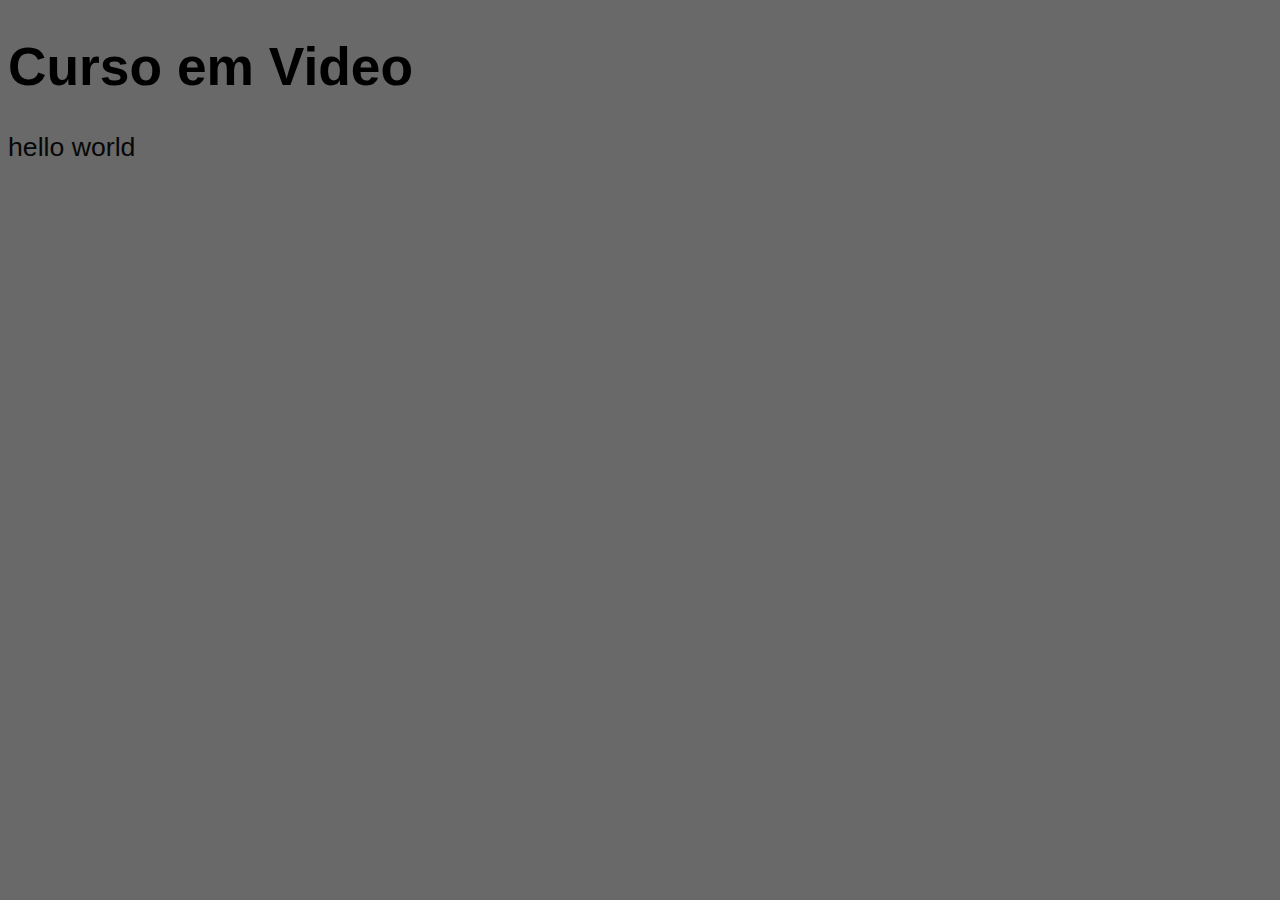
<file: modulo_A/index.html>
<!DOCTYPE html>
<html lang="pt-br">
<head>
    <meta charset="UTF-8">
    <meta name="viewport" content="width=device-width, initial-scale=1.0">
    <title>curso</title>
</head>

<style>
    body {
        background-color: dimgray;
        color: white;
        font: normal 20pt Arial;
    }

    h1{
        color: black;
    }
    p{
        color: rgb(7, 7, 7);
    }
</style>

<body>
    <h1>Curso em Video</h1>
    <p>hello world</p>

    <script>
        window.alert('Aperte no botão a baixo')//caixa de dialogo
        window.confirm('Gosta de javascript?')//janela com botão OK e CANCEL
        window.prompt('Digite seu nome:')//vai pedir para digitar seu nome
    </script>

</body>

</html>
</file>
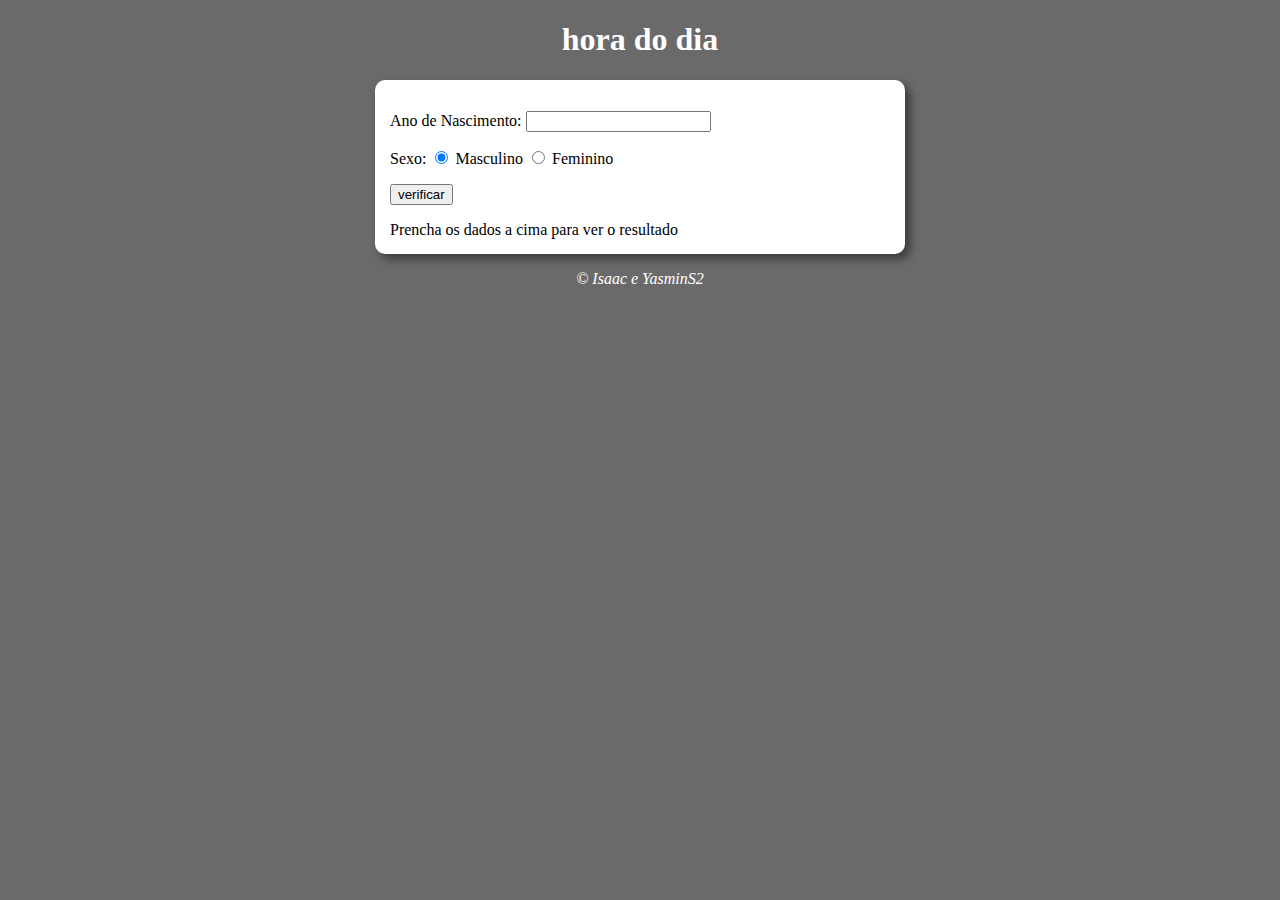
<file: modulo_D/exe/exe1.3/index.html>
<!DOCTYPE html>
<html lang="pt-BR">
<head>
    <meta charset="UTF-8">
    <meta name="viewport" content="width=device-width, initial-scale=1.0">
    <title>Document</title>
    <link rel="stylesheet" href="style.css">
</head>
<body>

    <header>
        <h1>hora do dia</h1>
    </header>

    <section>
        <div>
            <p>Ano de Nascimento:
                <input type="number" name="txtano" id="txtano" min="0">
            </p>
            <p>Sexo:
                <input type="radio" name="radsex" id="mas" checked>
                <label for="mas">Masculino</label>
                <input type="radio" name="radsex" id="fem">
                <label for="fem">Feminino</label>
            </p>
            <p>
                <input type="button" value="verificar" onclick="verificar()">
            </p>
        </div>
        <div id="res">
            Prencha os dados a cima para ver o resultado
        </div>
    </section>

    <footer>
        <p>&copy; Isaac e YasminS2</p>
    </footer>
    <script src="script.js"></script>
</body>
</html>
</file>
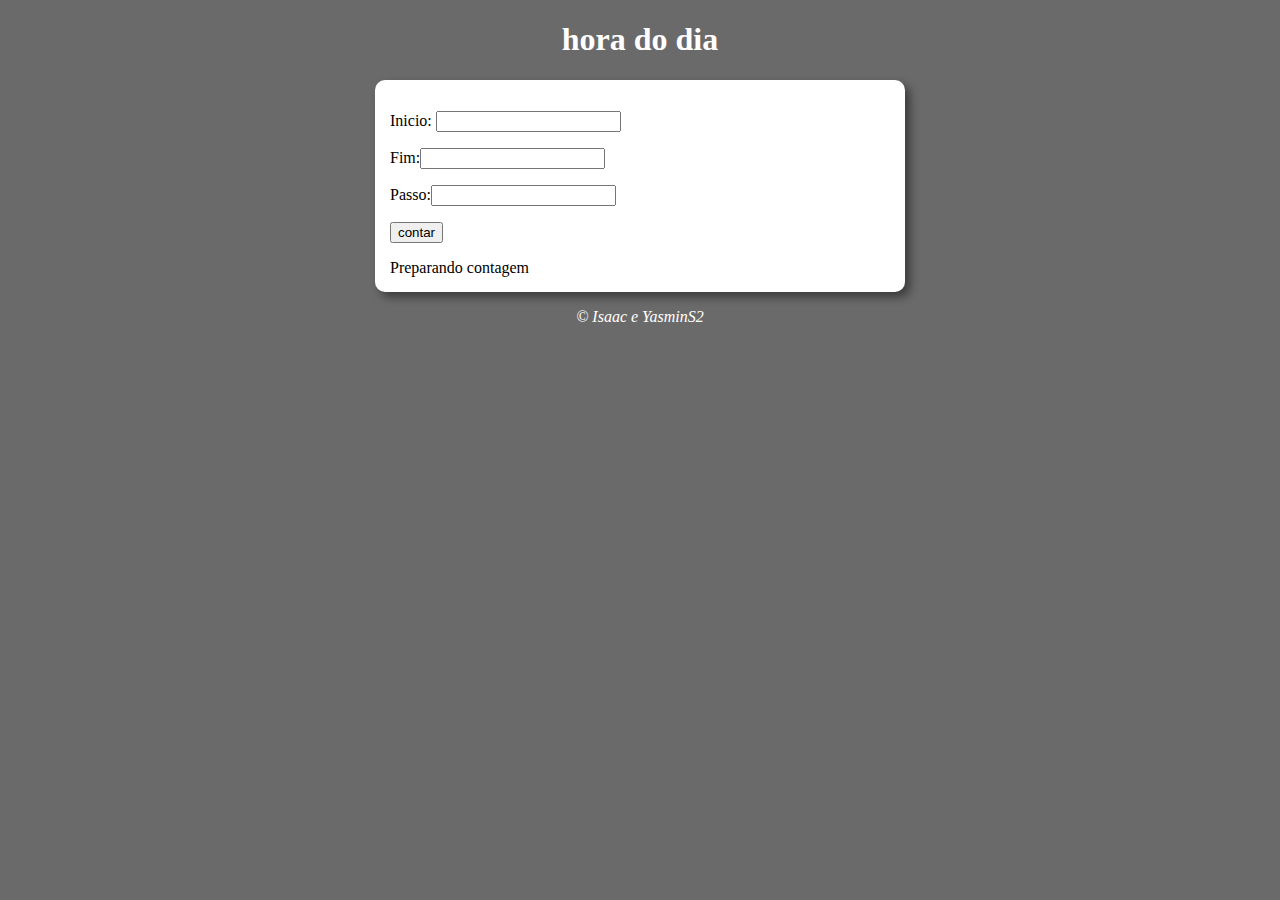
<file: modulo_E/exe/exe1/index.html>
<!DOCTYPE html>
<html lang="pt-BR">
<head>
    <meta charset="UTF-8">
    <meta name="viewport" content="width=device-width, initial-scale=1.0">
    <title>contador</title>
    <link rel="stylesheet" href="style.css">
</head>
<body>

    <header>
        <h1>hora do dia</h1>
    </header>

    <section>
        <div id="dados">
            <p>Inicio: <input type="number" name="inicio" id="txti"></p>
            <p>Fim:<input type="number" name="fim" id="txtf"></p>
            <p>Passo:<input type="number" name="passo" id="txtp"></p>
            <p><input type="button" value="contar" onclick="contar()"></p>
        </div>
        <div id="res">
            Preparando contagem
        </div>
    </section>

    <footer>
        <p>&copy; Isaac e YasminS2</p>
    </footer>
    <script src="script.js"></script>
</body>
</html>
</file>
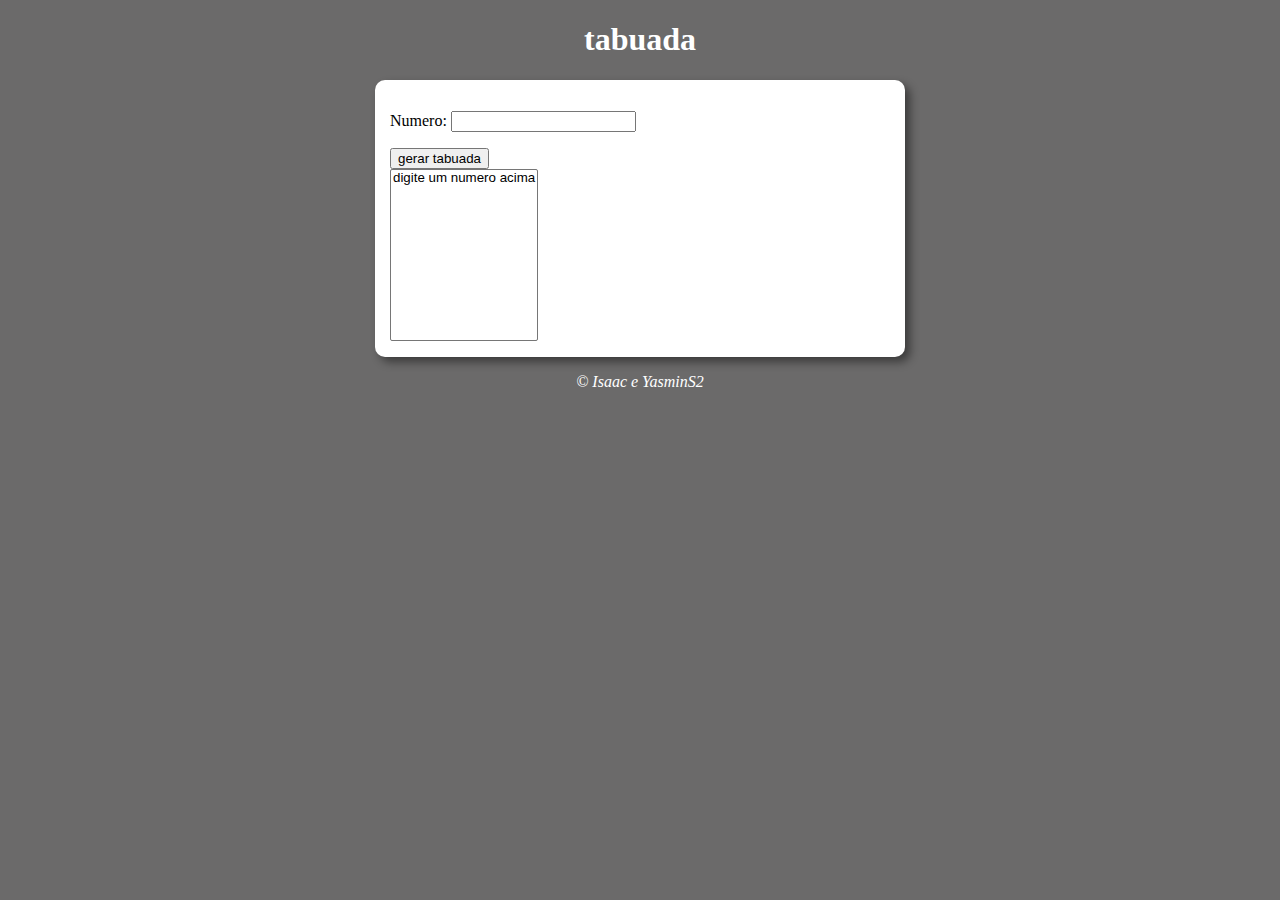
<file: modulo_E/exe/exe2/index.html>
<!DOCTYPE html>
<html lang="pt-BR">
<head>
    <meta charset="UTF-8">
    <meta name="viewport" content="width=device-width, initial-scale=1.0">
    <title>Document</title>
    <link rel="stylesheet" href="style.css">
</head>
<body>

    <header>
        <h1>tabuada</h1>
    </header>

    <section>
        <div>
            <p>Numero: <input type="number" name="num" id="txtn"></p>
            <input type="button" value="gerar tabuada" onclick="tabuada()">
        </div>
        <div>
            <select name="tabuada" id="seltab" size = "10">
                <option>digite um numero acima</option>
            </select>
        </div>
    </section>

    <footer>
        <p>&copy; Isaac e YasminS2</p>
    </footer>
    <script src="script.js"></script>
</body>
</html>
</file>
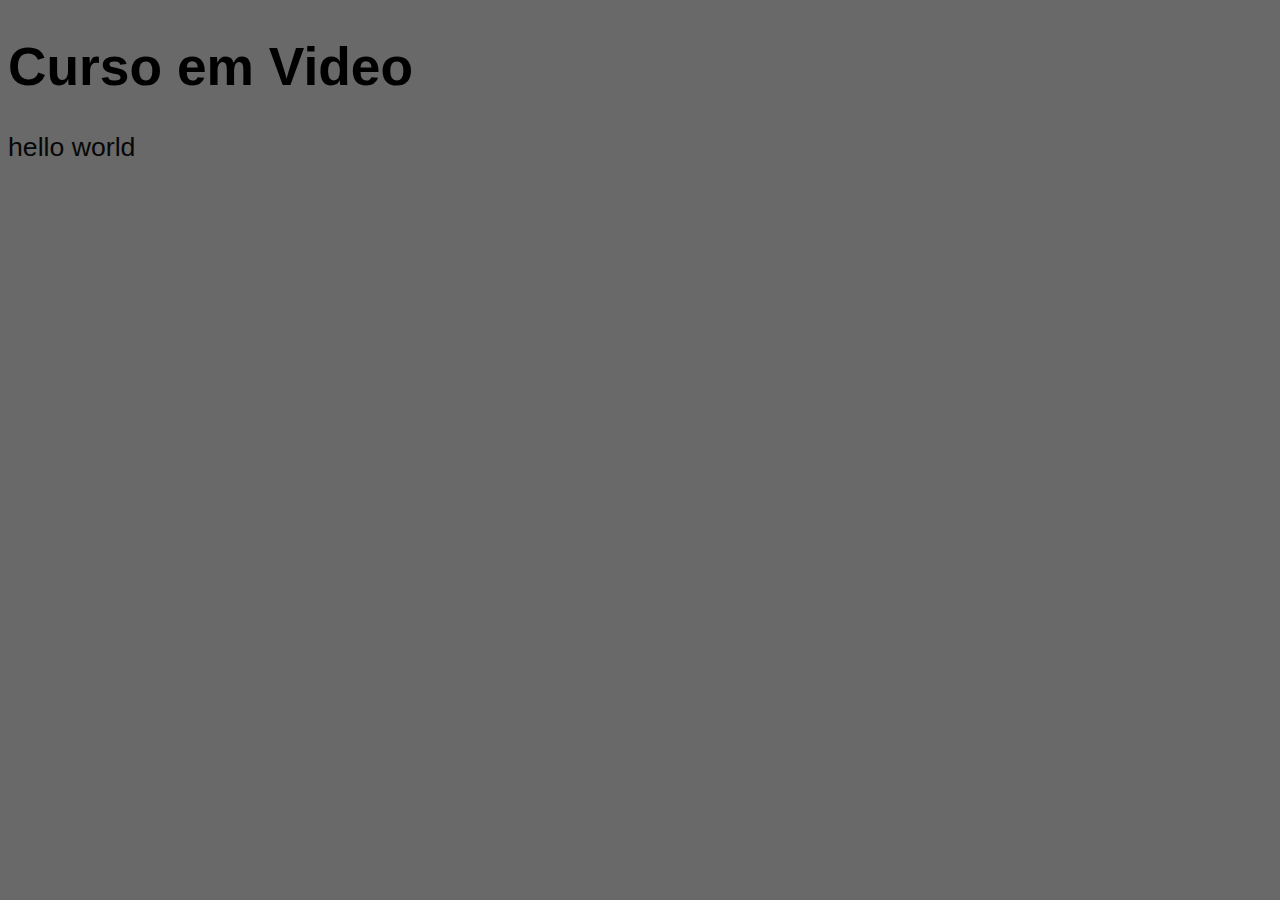
<file: modulo_B/tratamento_de_dados.html>
<!DOCTYPE html>
<html lang="pt-br">
<head>
    <meta charset="UTF-8">
    <meta name="viewport" content="width=device-width, initial-scale=1.0">
    <title>curso</title>
</head>

<style>
    body {
        background-color: dimgray;
        color: white;
        font: normal 20pt Arial;
    }

    h1{
        color: black;
    }
    p{
        color: rgb(7, 7, 7);
    }
</style>

<body>
    <h1>Curso em Video</h1>
    <p>hello world</p>

    <script>
        var n1 = Number(window.prompt('Digite um numero:'))//vai pedir para digitar um numero
        var n2 = Number(window.prompt('Digite outro numero:'))//vai pedir para digitar outro numero
        var s = n1 + n2
        window.alert(`é um prazer te conhecer ${s}`)
    </script>

</body>

</html>
</file>
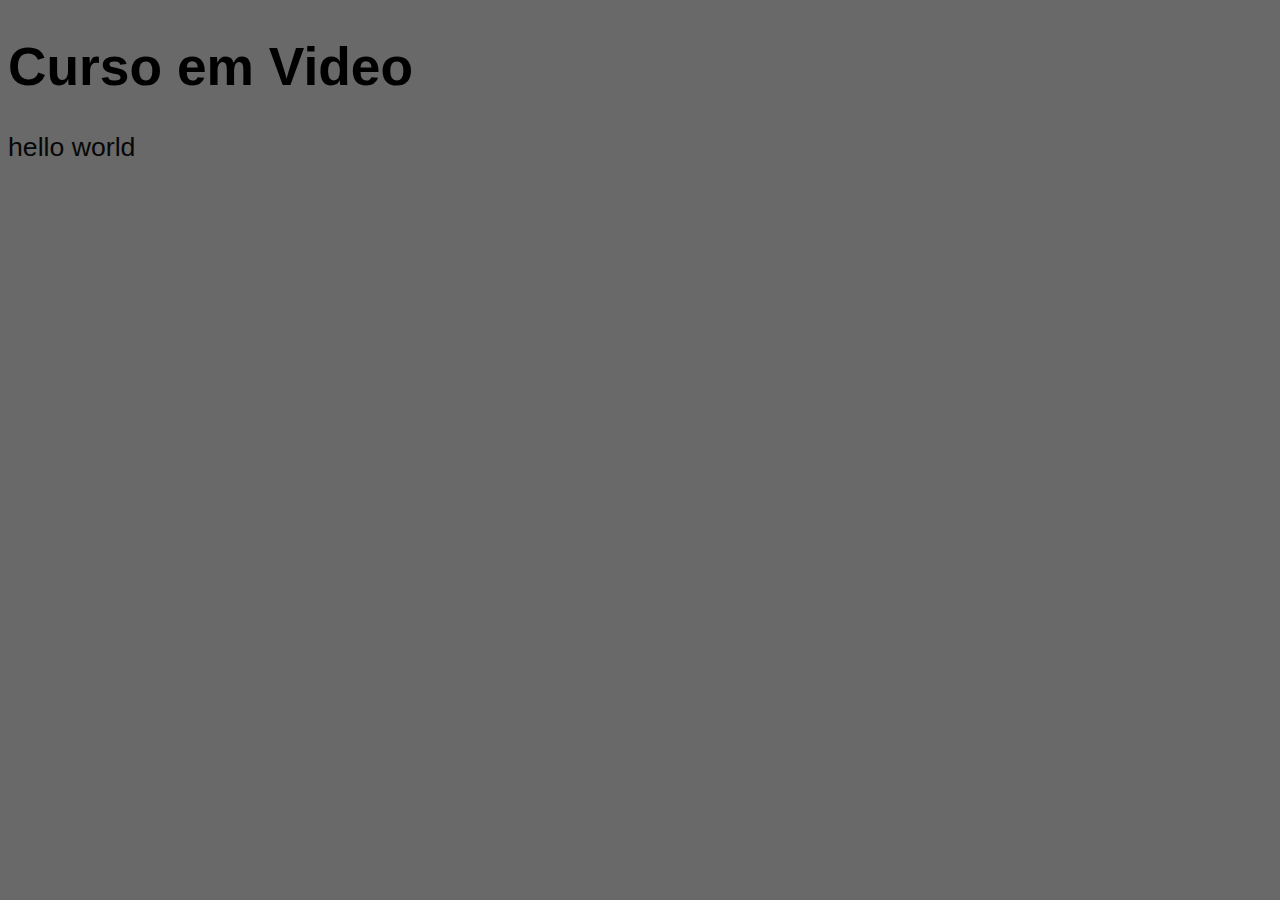
<file: modulo_B/variaveis_e_tipos_primitivos.html>
<!DOCTYPE html>
<html lang="pt-br">
<head>
    <meta charset="UTF-8">
    <meta name="viewport" content="width=device-width, initial-scale=1.0">
    <title>curso</title>
</head>

<style>
    body {
        background-color: dimgray;
        color: white;
        font: normal 20pt Arial;
    }

    h1{
        color: black;
    }
    p{
        color: rgb(7, 7, 7);
    }
</style>

<body>
    <h1>Curso em Video</h1>
    <p>hello world</p>

    <script>
        var nome = window.prompt('Digite seu nome:')//vai pedir para digitar seu nome
        window.alert(`é um prazer te conhecer ${nome}`)
    </script>

</body>

</html>
</file>
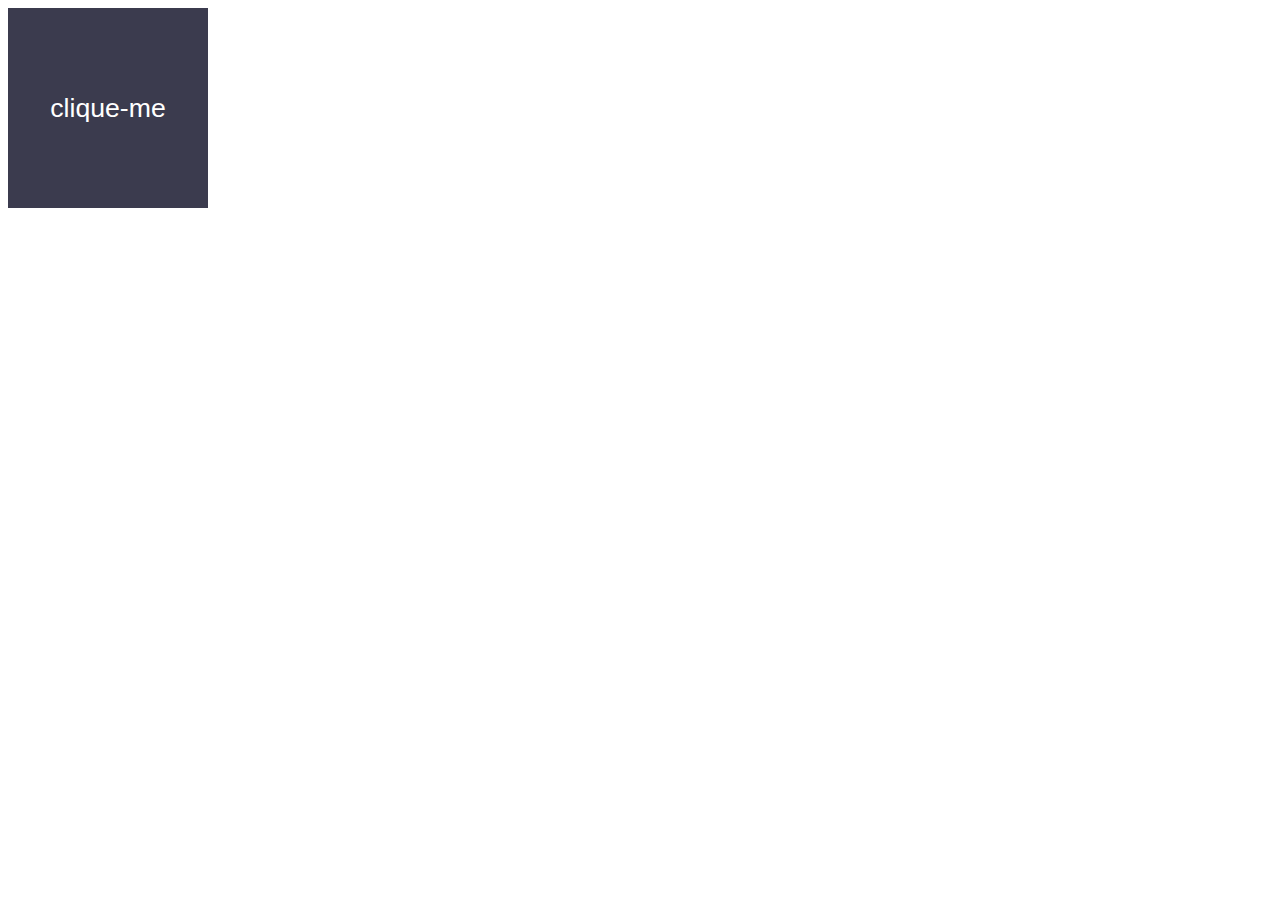
<file: modulo_C/eventis_DOM.html>
<!DOCTYPE html>
<html lang="pt-BR">
<head>
    <meta charset="UTF-8">
    <meta name="viewport" content="width=device-width, initial-scale=1.0">
    <title>DOM</title>
    <style>
        div#quadro{
            font: normal 20pt Arial;
            background: rgb(59, 59, 78);
            color: white;
            width: 200px;
            height: 200px;
            line-height: 200px;
            text-align: center;
        }
    </style>
</head>
<body>
    <div id="quadro">
        clique-me
    </div>
    <script>
        var q = window.document.getElementById('quadro')
        q.addEventListener('click', clicar)
        q.addEventListener('mouseenter', entrar)
        q.addEventListener('mouseout', sair)

        function clicar(){
            q.innerText = 'clicou'
            q.style.background = 'red'
        }
        function entrar(){
            q.innerText = 'entrou'
        }
        function sair(){
            q.innerText = 'saiu'
            q.style.background = 'rgb(59, 59, 78)'
        }
    </script>
</body>
</html>
</file>
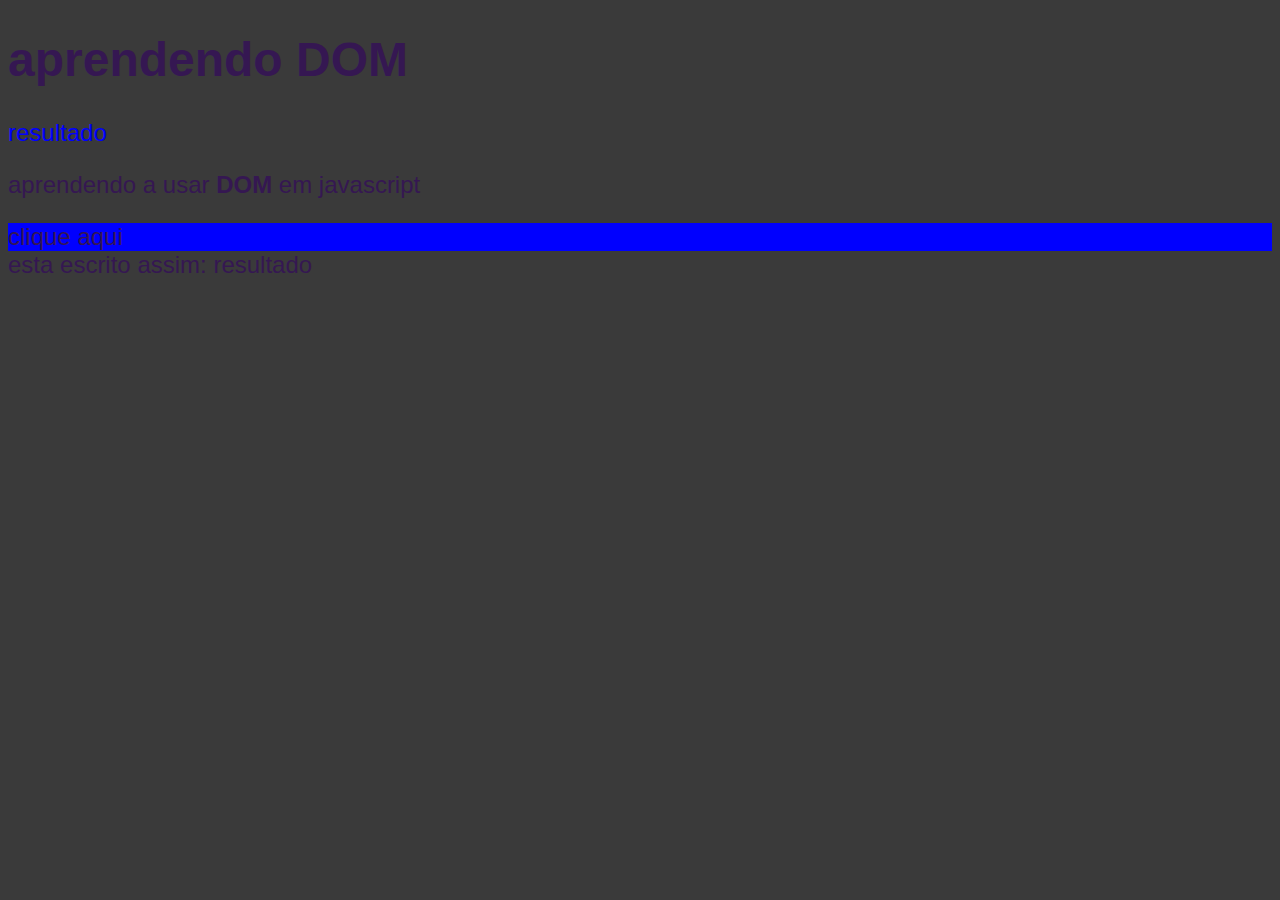
<file: modulo_C/introdução_DOM.html>
<!DOCTYPE html>
<html lang="pt-BR">
<head>
    <meta charset="UTF-8">
    <meta name="viewport" content="width=device-width, initial-scale=1.0">
    <title>DOM</title>
    <style>
        body{
            background: rgb(58, 58, 58);
            color: rgb(53, 23, 82);
            font: normal 18pt Arial;
        }
    </style>
</head>
<body>
    
    <h1>aprendendo DOM</h1>
    <p>resultado</p>
    <p>aprendendo a usar <strong>DOM</strong> em javascript</p> 
    <div = id="msg">clique aqui</div>   
    <script>
        var p1 = window.document.getElementsByTagName('p')[0]
        window.document.write(`esta escrito assim: ${p1.innerText}`)
        p1.style.color = 'blue'
        // var b = window.document.getElementById('msg')
        // b.style.backgroundColor = 'blue'
        // b.innerText = 'carregando...'
        var d = window.document.querySelector('div#msg')
        d.style.background = 'blue'
    </script>

</body>
</html>
</file>
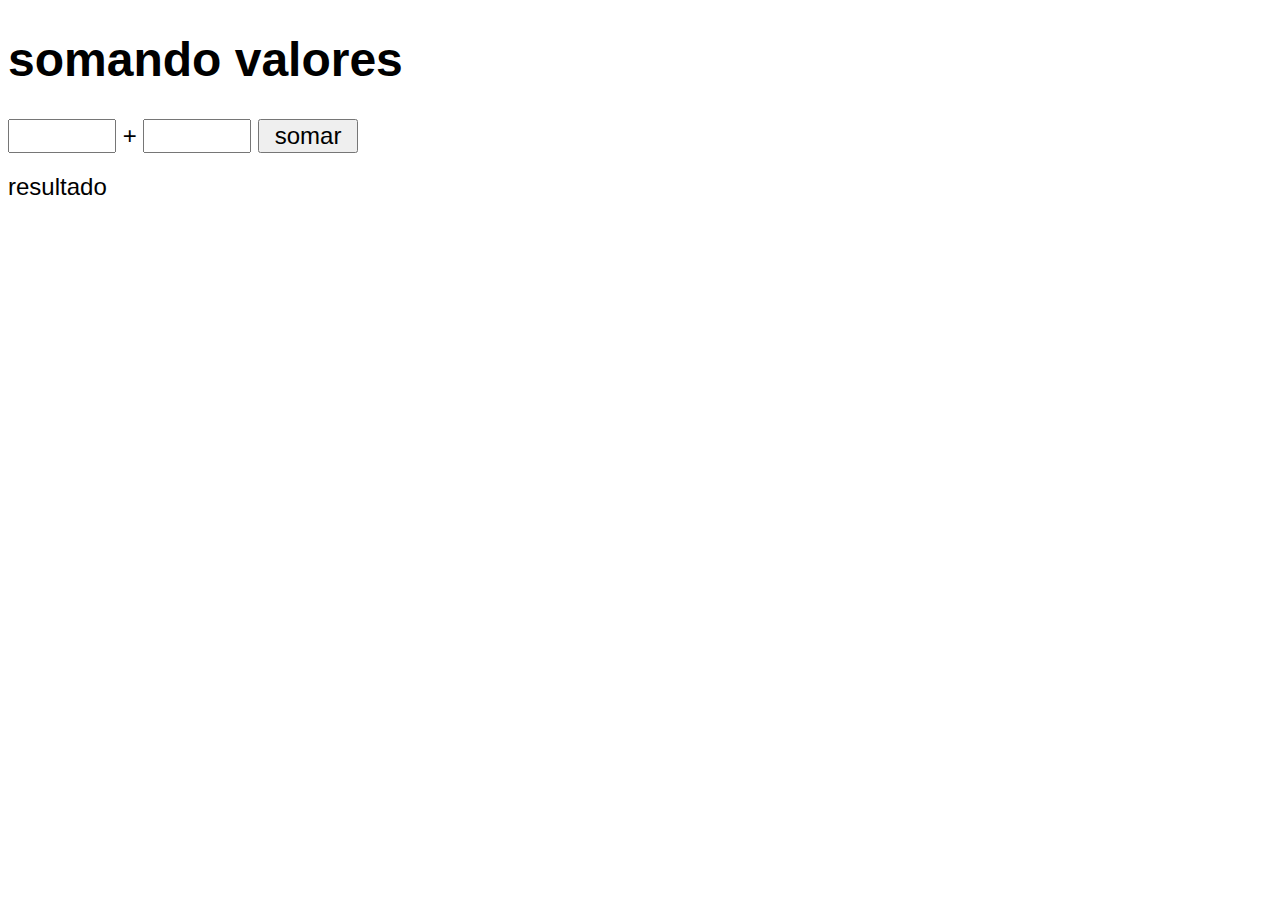
<file: modulo_C/somando_valores.html>
<!DOCTYPE html>
<html lang="pt-BR">
<head>
    <meta charset="UTF-8">
    <meta name="viewport" content="width=device-width, initial-scale=1.0">
    <title>somando</title>
    <style>
        body {
            font: normal 18pt Arial;
        }
        input {
            font: normal 18pt Arial;
            width: 100px;
        }
        div#res {
            margin-top: 20px;
        }
    </style>
</head>
<body>
    <h1>somando valores</h1>
    <input type="number" name="txtn1" id="txtn1"> +
    <input type="number" name="txtn2" id="txtn2">
    <input type="button" value="somar" onclick="somar()">
    <div id="res">resultado</div>
    <script>
        function somar(){
            var tn1 = window.document.getElementById('txtn1')
            var tn2 = window.document.querySelector('input#txtn2')
            var res = window.document.getElementById('res')
            var num1 = Number(tn1.value)
            var num2 = Number(tn2.value)
            var soma = num1 + num2
            res.innerHTML = `o resultado da soma entre ${num1} e ${num2} e: ${soma}`
        }
    </script>
</body>
</html>
</file>
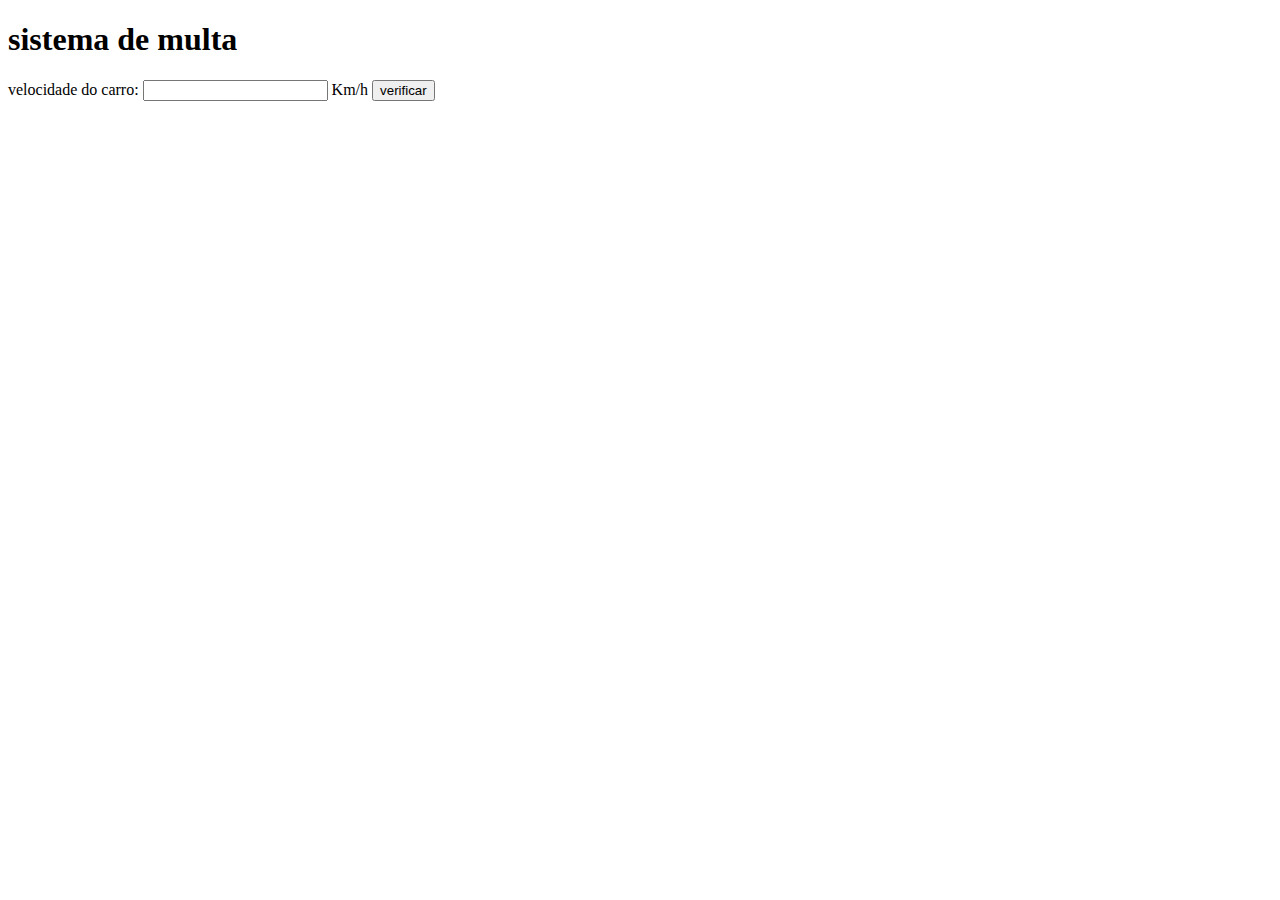
<file: modulo_D/detran.html>
<!DOCTYPE html>
<html lang="pt-BR">
<head>
    <meta charset="UTF-8">
    <meta name="viewport" content="width=device-width, initial-scale=1.0">
    <title>Document</title>
</head>
<body>
    
    <h1>sistema de multa</h1>
    velocidade do carro: <input type="number" name="txtvel" id="txtvel"> Km/h
    <input type="button" value="verificar" onclick="calcular()">
    <div id="res">

    </div>
    <script>
        function calcular() {
            
            var txtv = window.document.getElementById('txtvel')
            var res = window.document.getElementById('res')
            var vel = Number(txtv.value)
            res.innerHTML = `<p>sua velocidade é: ${vel}km/h</p>`
            if (vel > 80){
                res.innerHTML += `<p>voce esta multado por excesso de velocidade</p>`
            }
        }
    
    </script>
</body>
</html>
</file>
<file: modulo_D/exe/exe1.3/style.css>
body{
    background-color: rgb(107, 106, 106);
}

header{
    color: white;
    text-align: center;
}

section{
    background-color: white;
    border-radius: 10px;
    padding: 15px;
    width: 500px;
    margin: auto;
    box-shadow: 5px 5px 10px rgba(0, 0, 0, 0.452);
}
div#img{
    text-align: center;
}
footer{
    color: white;
    text-align: center;
    font-style: italic;
}
</file>
<file: modulo_E/exe/exe1/style.css>
body{
    background-color: rgb(107, 106, 106);
}

header{
    color: white;
    text-align: center;
}

section{
    background-color: white;
    border-radius: 10px;
    padding: 15px;
    width: 500px;
    margin: auto;
    box-shadow: 5px 5px 10px rgba(0, 0, 0, 0.452);
}

footer{
    color: white;
    text-align: center;
    font-style: italic;
}
</file>
<file: modulo_E/exe/exe2/style.css>
body{
    background-color: rgb(107, 106, 106);
}

header{
    color: white;
    text-align: center;
}

section{
    background-color: white;
    border-radius: 10px;
    padding: 15px;
    width: 500px;
    margin: auto;
    box-shadow: 5px 5px 10px rgba(0, 0, 0, 0.452);
}

footer{
    color: white;
    text-align: center;
    font-style: italic;
}
</file>
